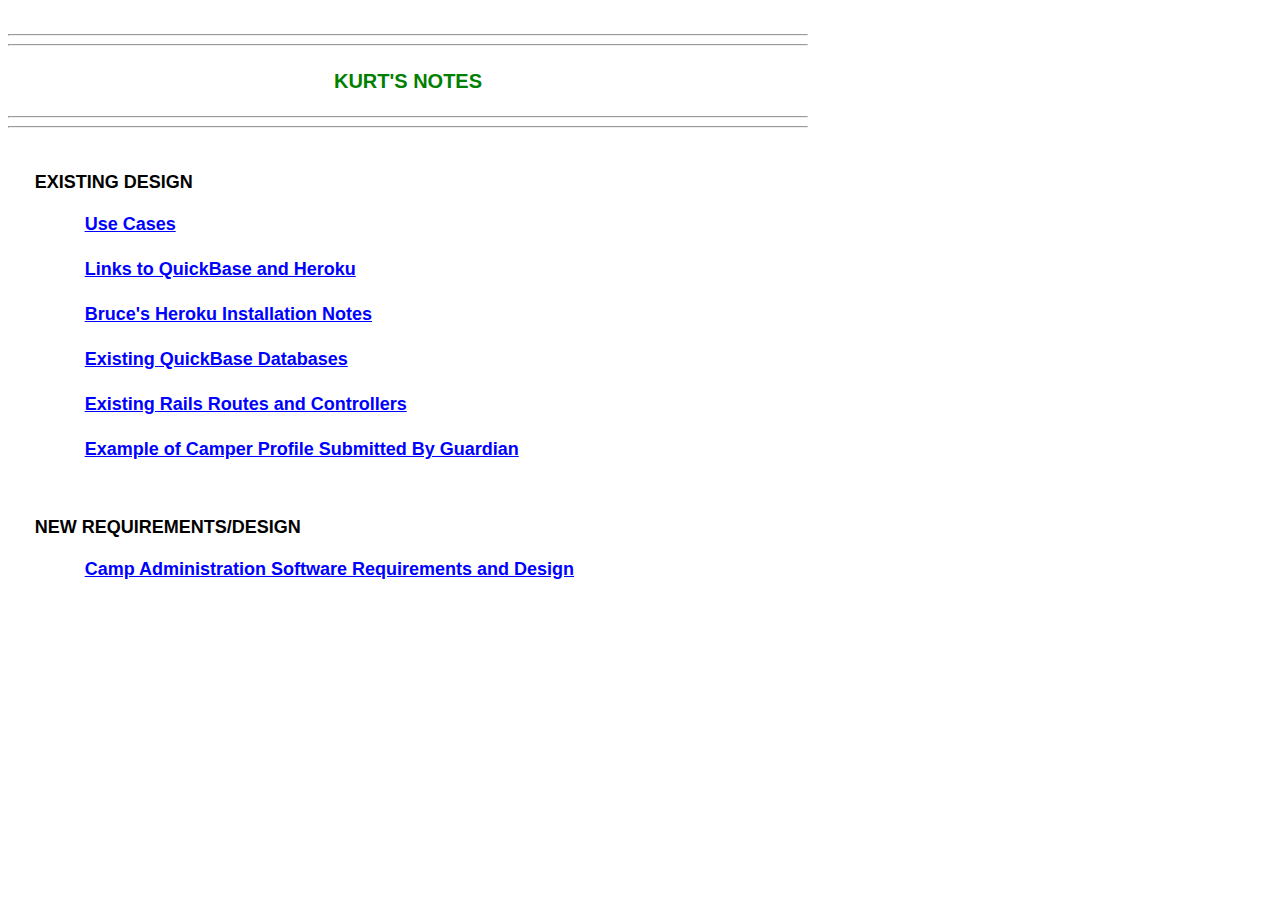
<file: publish/index.html>
<!DOCTYPE HTML>
<html>

<head>
	<title>Special Camp</title>
    <link rel="stylesheet" type="text/css" href="css/special-camp.css" />
</head>

<body>
    <!-- ------------------------------------------------------------------- -->
    <div class=divfull>
        <br><hr><hr>
        <p class=main>KURT'S NOTES</p>
        <hr><hr>
    </div>
    <!-- ------------------------------------------------------------------- -->
    <div class=divfull><br>
        <p class=text_black>EXISTING DESIGN</p>

        <div style="margin-left:50px;">
            <a class=goto href="http://kwegner7.github.io/camp/publish" target="_blank"
                >Use Cases</a><br><br>

            <a class=goto href="special-camp-databases.html" target="_blank"
                >Links to QuickBase and Heroku</a><br><br>

            <a class=goto href="docs/Bruce-Installation-Notes.pdf" target="_blank"
                >Bruce's Heroku Installation Notes</a><br><br>

            <a class=goto href="tomboy/Existing QuickBase Databases.html" target="_blank"
                >Existing QuickBase Databases</a><br><br>

            <a class=goto href="tomboy/Existing Rails Routes and Controllers.html" target="_blank"
                >Existing Rails Routes and Controllers</a><br><br>

            <a class=goto href="docs/Camper-Profile-Master.pdf" target="_blank"
                >Example of Camper Profile Submitted By Guardian</a><br><br>

        </div>

        <br>
        <p class=text_black>NEW REQUIREMENTS/DESIGN</p>

        <div style="margin-left:50px;">

            <a class=goto href="docs/SRS-Camp-Administration-Information-System.pdf" target="_blank"
                >Camp Administration Software Requirements and Design</a><br>

        </div>

    </div>
<!-- ----------------------------------------------------------------------- -->
</body>
</html>


<!--
<embed src="file_name.pdf" width="800px" height="2100px">
<embed src="http://yoursite.com/the.pdf" width="500" height="375" type='application/pdf'>
-->
</file>
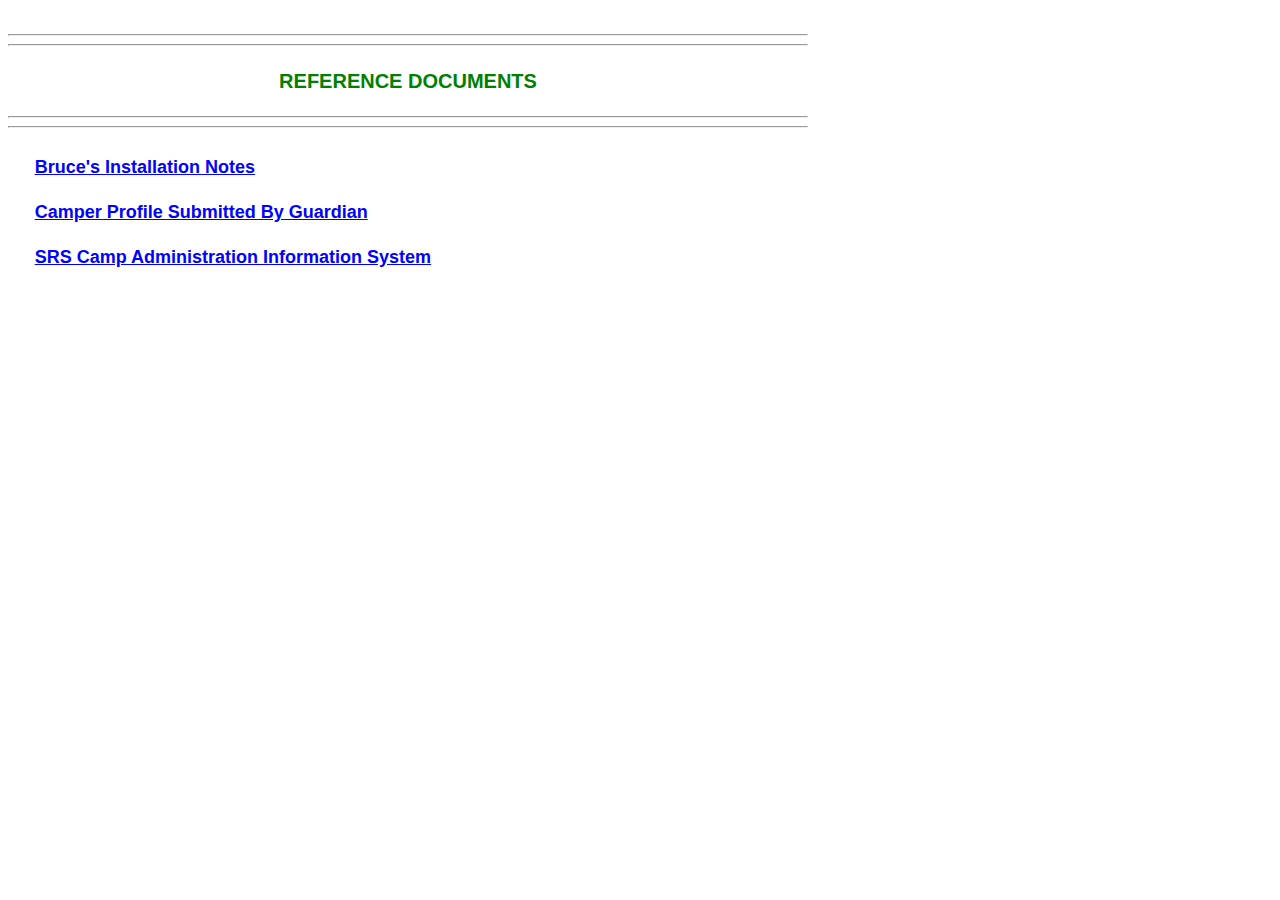
<file: publish/reference-documents.html>
<!DOCTYPE HTML>
<html>
<head>
	<title>Reference Documents</title>
    <link rel="stylesheet" type="text/css" href="css/special-camp.css" />
</head>

<body>
    <!-- ------------------------------------------------------------------- -->
    <div class=divfull>
        <br><hr><hr>
        <p class=main>REFERENCE DOCUMENTS</p>
        <hr>
    </div>

    <!-- ------------------------------------------------------------------- -->
    <div class=divfull><hr><br>

        <a class=goto href="docs/Bruce-Installation-Notes.pdf"
            >Bruce's Installation Notes</a><br><br>

        <a class=goto href="docs/Camper-Profile-Master.pdf"
            >Camper Profile Submitted By Guardian</a><br><br>

        <a class=goto href="docs/SRS-Camp-Administration-Information-System.pdf"
            >SRS Camp Administration Information System</a><br><br>


    <br></div>

<!-- ----------------------------------------------------------------------- -->
</body>
</html>
</file>
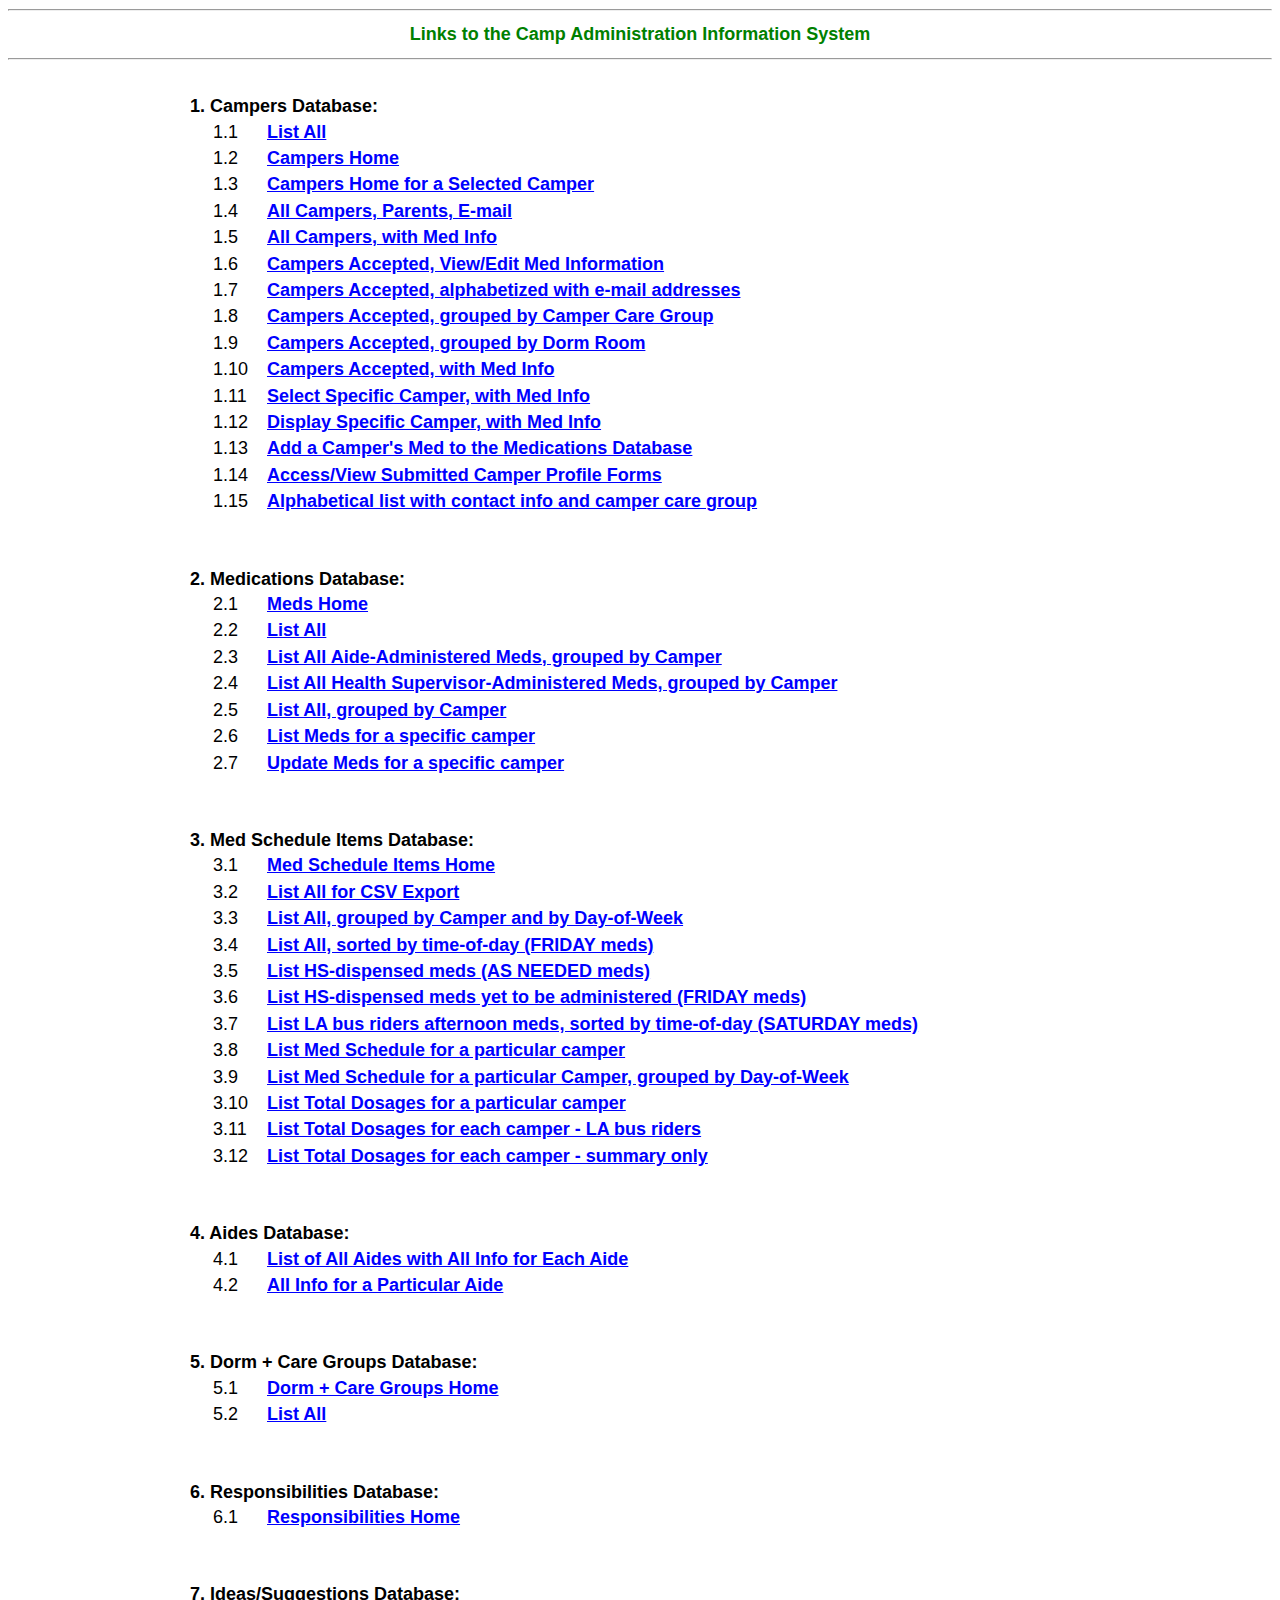
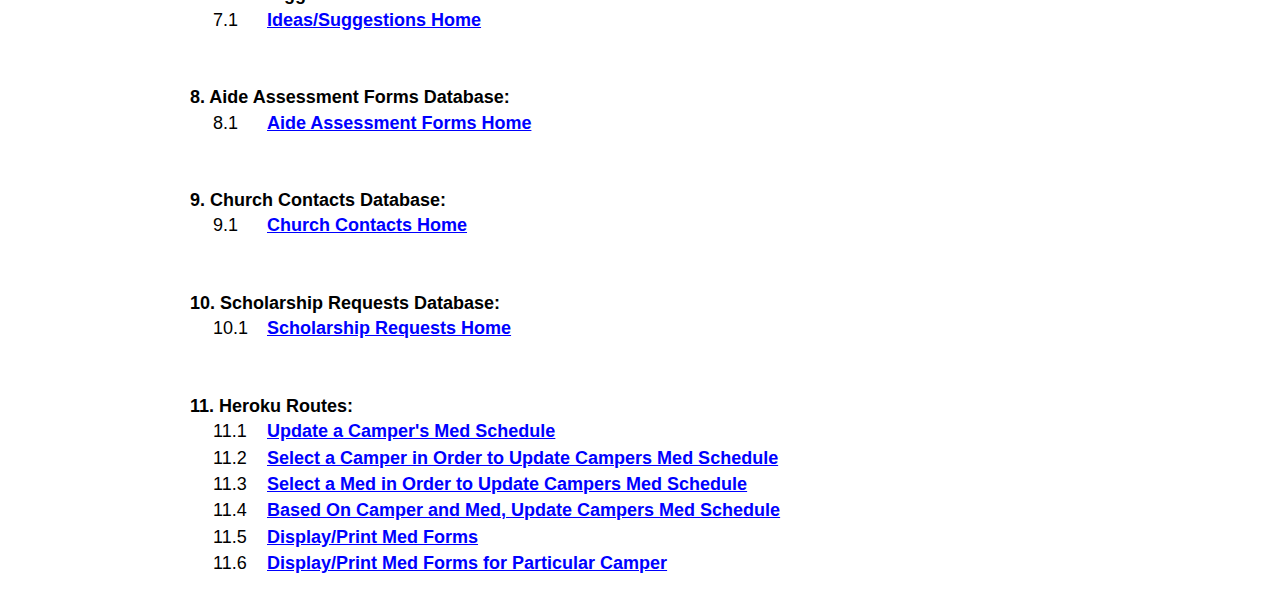
<file: publish/special-camp-databases.html>
<!DOCTYPE HTML>
<html>
<head>
<title>Databases</title>
<link rel="stylesheet" type="text/css" href="css/standard.css">
<style></style>
</head>

<body>

<!-- ----------------------------------------------------------------------- -->
<div class=main>
<hr>
<h1>Links to the Camp Administration Information System</h1>
<hr>
<!-- ----------------------------------------------------------------------- -->
    <div class=centered>
    <h2>1. Campers Database:</h2> 
        <div class="indent">
        <table width=100%>
          <thead hidden>
          <tr>
             <th width=70px>&nbsp;</th>
             <th>&nbsp;</th>
          </tr>
          </thead>
          <tfoot hidden>
          <tr>
              <td>&nbsp;</td>
              <td>&nbsp;</td>
          </tr>
          </tfoot>
          <tbody id=campers></tbody>
        </table>
        </div>
    </div>
<!-- ----------------------------------------------------------------------- -->
    <div class=centered>
    <h2>2. Medications Database:</h2> 
        <div class="indent">
            <table width=100%>
                <tbody id=meds></tbody>
            </table>
        </div>
    </div>
<!-- ----------------------------------------------------------------------- -->
    <div class=centered>
    <h2>3. Med Schedule Items Database:</h2> 
        <div class="indent">
            <table width=100%>
                <tbody id=med_schedule></tbody>
            </table>
        </div>
    </div>
<!-- ----------------------------------------------------------------------- -->
    <div class=centered>
    <h2>4. Aides Database:</h2> 
        <div class="indent">
            <table width=100%>
                <tbody id=aides></tbody>
            </table>
        </div>
    </div>
<!-- ----------------------------------------------------------------------- -->
    <div class=centered>
    <h2>5. Dorm + Care Groups Database:</h2> 
        <div class="indent">
            <table width=100%>
                <tbody id=dorm_care></tbody>
            </table>
        </div>
    </div>
<!-- ----------------------------------------------------------------------- -->
    <div class=centered>
    <h2>6. Responsibilities Database:</h2> 
        <div class="indent">
            <table width=100%>
                <tbody id=responsibilities></tbody>
            </table>
        </div>
    </div>
<!-- ----------------------------------------------------------------------- -->
    <div class=centered>
    <h2>7. Ideas/Suggestions Database:</h2> 
        <div class="indent">
            <table width=100%>
                <tbody id=suggestions></tbody>
            </table>
        </div>
    </div>
<!-- ----------------------------------------------------------------------- -->
    <div class=centered>
    <h2>8. Aide Assessment Forms Database:</h2> 
        <div class="indent">
            <table width=100%>
                <tbody id=aide_assessment></tbody>
            </table>
        </div>
    </div>
<!-- ----------------------------------------------------------------------- -->
    <div class=centered>
    <h2>9. Church Contacts Database:</h2> 
        <div class="indent">
            <table width=100%>
                <tbody id=church_contacts></tbody>
            </table>
        </div>
    </div>
<!-- ----------------------------------------------------------------------- -->
    <div class=centered>
    <h2>10. Scholarship Requests Database:</h2> 
        <div class="indent">
            <table width=100%>
                <tbody id=scholarship_requests></tbody>
            </table>
        </div>
    </div>

<!-- ----------------------------------------------------------------------- -->
    <div class=centered>
    <h2>11. Heroku Routes:</h2> 
        <div class="indent">
            <table width=100%>
                <tbody id=heroku></tbody>
            </table>
        </div>
    </div>

<!-- ----------------------------------------------------------------------- -->
</div>
<script>var GLOBAL="Nary";</script>
<script src="scripts/insert-links.js"></script>
</body>
</html>


































<!-- -----------------------------------------------------------------------
<p>This example calls a function to convert from Fahrenheit to Celsius:</p>
<p id="demo"></p>

<script>
function toCelsius(f) {
    return (5/9) * (f-32);
}
document.getElementById("demo").innerHTML = toCelsius(77);
</script>

THIS IS THE RESULT OF THE JAVASCRIPT
<tr>
  <td><span class="colorblack">(C2)</span></td>
  <td><a class="goto" href="https://www.quickbase.com/db/bi8b6igq7?a=td" target="&quot;_blank&quot;">Campers Home</a></td>
</tr>


HOW TO MAKE TABLES
<table>
  <thead>
  <tr>
     <th>Month</th>
     <th>Savings</th>
  </tr>
  </thead>
  <tfoot>
  <tr>
      <td>Sum</td>
      <td>$180</td>
  </tr>
  </tfoot>
  <tbody>
  <tr>
     <td>January</td>
     <td>$100</td>
  </tr>
  <tr>
      <td>February</td>
      <td>$80</td>
  </tr>
  </tbody>
</table>
    <script>

        function insertReferences(links, texts) {

            var items = "<tr>"; var i; var letter = "D"
            for (i = 0, j=1; i < links.length; i++, j++)
            {
                 var index = "<span class=colorblack>(" + letter + j.toString() + ")</span>";
                 var href = "<a class=goto href=" + links[i] + " target=&quot;_blank&quot;>" + texts[i] + "</a>";

                 items += "<td>" + index + "</td>";
                 items += "<td>" + href  + "</td></tr>";
            }
            return items;
        }

        var links = [
            "https://www.quickbase.com/db/bi8b6igq7?a=q&qid=1",
            "https://www.quickbase.com/db/bi8b6igq7?a=td",
            "https://www.quickbase.com/db/bi8b6igq7?a=dr&rid=516&rl=hir",

            "https://www.quickbase.com/db/bi8b6igq7?a=q&qid=29",
            "https://www.quickbase.com/db/bi8b6igq7?a=q&qid=51",

            "https://www.quickbase.com/db/bi8b6igq7?a=q&qid=52",
            "https://www.quickbase.com/db/bi8b6igq7?a=q&qid=54",
            "https://www.quickbase.com/db/bi8b6igq7?a=q&qid=32",
            "https://www.quickbase.com/db/bi8b6igq7?a=q&qid=50",
            "https://www.quickbase.com/db/bi8b6igq7?a=q&qid=48",

            "https://www.quickbase.com/db/bi8b6igq7?a=q&qid=61",
            "https://www.quickbase.com/db/bi8b6igq7?a=q&qid=61&nv=1&v0=516",
            "https://www.quickbase.com/db/bi8b6igw7?a=GenNewRecord",
            "https://www.quickbase.com/db/bi8b6igq7?a=q&qid=39",
            "https://www.quickbase.com/db/bi8b6igq7?a=q&qid=24",
        ];
        var texts = [
            "List All",
            "Campers Home",
            "Campers Home for a Selected Camper",

            "All Campers, Parents, E-mail",
            "All Campers, with Med Info",

            "Campers Accepted, View/Edit Med Information", 
            "Campers Accepted, alphabetized with e-mail addresses",
            "Campers Accepted, grouped by Camper Care Group",
            "Campers Accepted, grouped by Dorm Room",
            "Campers Accepted, with Med Info",

            "Select Specific Camper, with Med Info",
            "Display Specific Camper, with Med Info",
            "Add a Camper's Med to the Medications Database",
            "Access/View Submitted Camper Profile Forms",
            "Alphabetical list with contact info and camper care group",
        ];
        var items = "<tr>"; var i; var letter = "C"
        for (i = 0, j=1; i < links.length; i++, j++)
        {
             var index = "<span class=colorblack>(" + letter + j.toString() + ")</span>";
             var href = "<a class=goto href=" + links[i] + " target=&quot;_blank&quot;>" + texts[i] + "</a>";

             items += "<td>" + index + "</td>";
             items += "<td>" + href  + "</td></tr>";
        }

        /* innerHTML is the content between the tag open and close */
        document.getElementById("campers").innerHTML = items;
        /* document.getElementById("meds").innerHTML = items; */
        document.getElementById("meds").innerHTML = insertReferences(links, texts);
    </script>

----------------------------------------------------------------------- -->
</file>
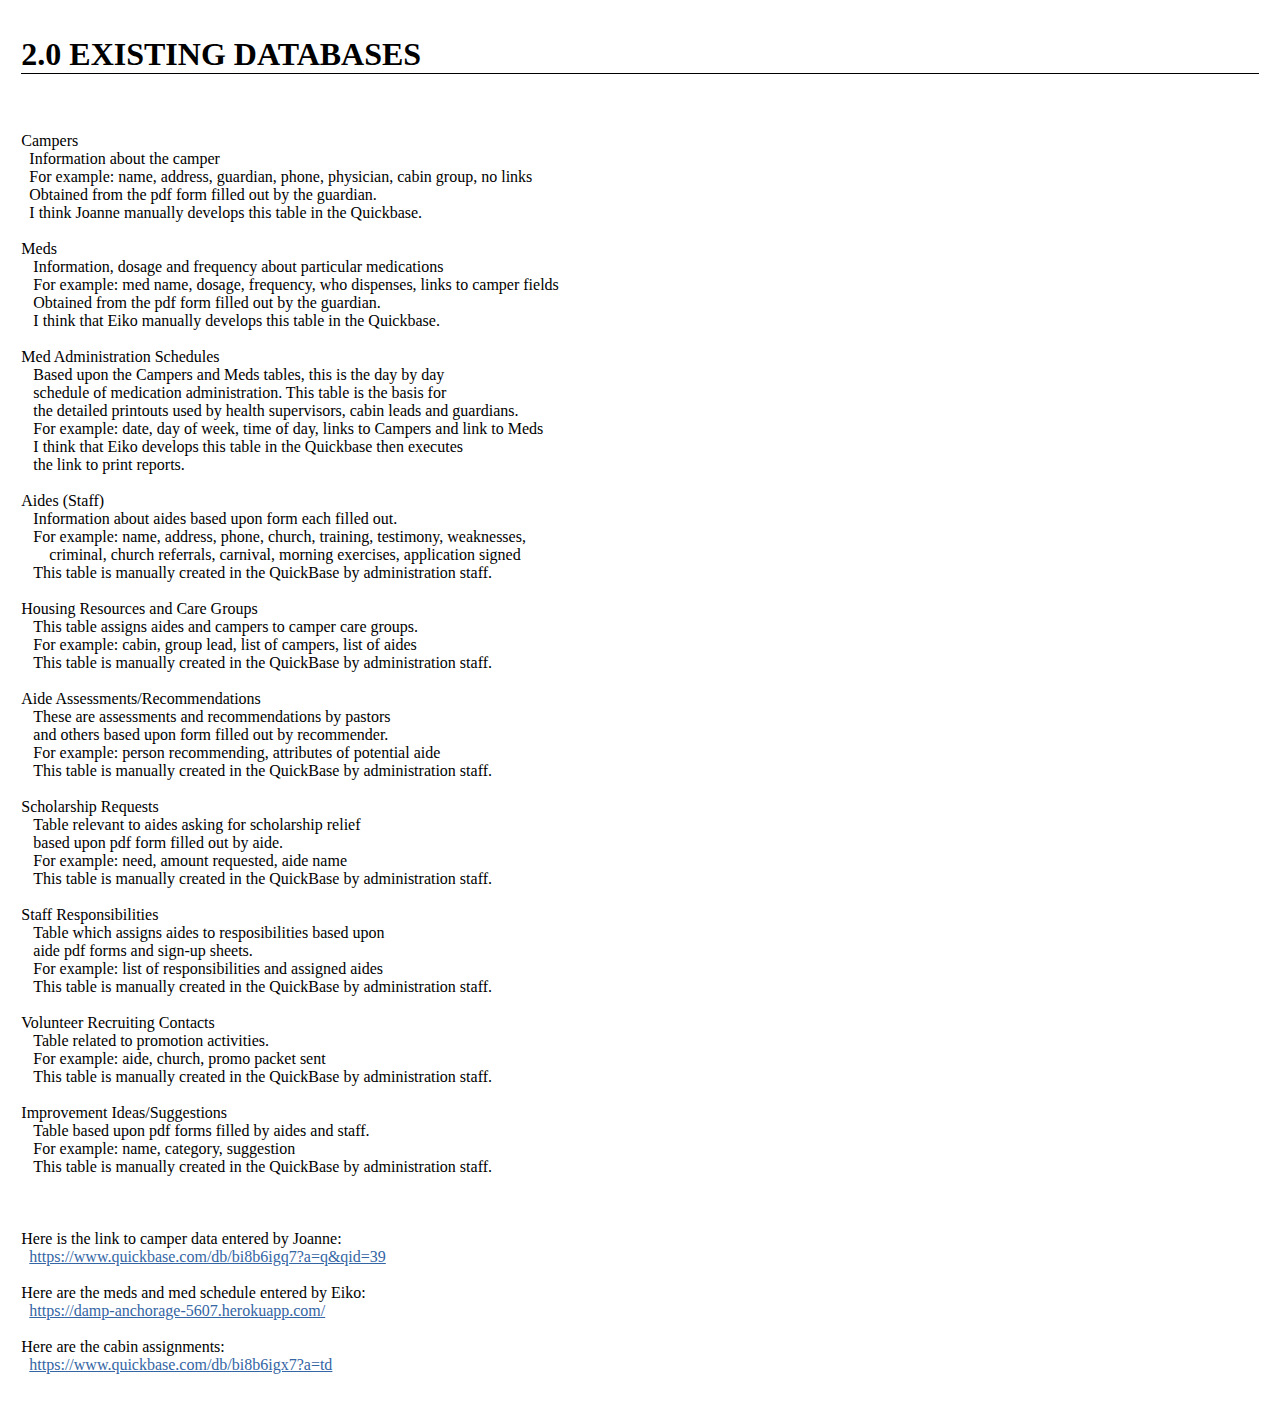
<file: publish/tomboy/2_0 EXISTING DATABASES.html>
<html xmlns:tomboy="http://beatniksoftware.com/tomboy" xmlns:link="http://beatniksoftware.com/tomboy/link" xmlns:size="http://beatniksoftware.com/tomboy/size"><head><META http-equiv="Content-Type" content="text/html; charset=utf-8"><title>2.0 EXISTING DATABASES</title><style type="text/css">
        
	body { font-family:'Ubuntu Mono'; }
	h1 { font-size: xx-large;
     	     font-weight: bold;
     	     border-bottom: 1px solid black; }
	div.note {
		   position: relative;
		   display: block;
		   padding: 5pt;
		   margin: 5pt; 
		   white-space: -moz-pre-wrap; /* Mozilla */
 	      	   white-space: -pre-wrap;     /* Opera 4 - 6 */
 	      	   white-space: -o-pre-wrap;   /* Opera 7 */
 	      	   white-space: pre-wrap;      /* CSS3 */
 	      	   word-wrap: break-word;      /* IE 5.5+ */ }
	</style></head><body><div class="note" id="2.0 EXISTING DATABASES"><a name="2.0 existing databases"></a><h1>2.0 EXISTING DATABASES</h1>

Campers
  Information about the camper
  For example: name, address, guardian, phone, physician, cabin group, no links
  Obtained from the pdf form filled out by the guardian.
  I think Joanne manually develops this table in the Quickbase.

Meds
   Information, dosage and frequency about particular medications
   For example: med name, dosage, frequency, who dispenses, links to camper fields
   Obtained from the pdf form filled out by the guardian.
   I think that Eiko manually develops this table in the Quickbase.

Med Administration Schedules
   Based upon the Campers and Meds tables, this is the day by day
   schedule of medication administration. This table is the basis for
   the detailed printouts used by health supervisors, cabin leads and guardians.
   For example: date, day of week, time of day, links to Campers and link to Meds
   I think that Eiko develops this table in the Quickbase then executes
   the link to print reports.

Aides (Staff)
   Information about aides based upon form each filled out.
   For example: name, address, phone, church, training, testimony, weaknesses, 
       criminal, church referrals, carnival, morning exercises, application signed
   This table is manually created in the QuickBase by administration staff.

Housing Resources and Care Groups
   This table assigns aides and campers to camper care groups.
   For example: cabin, group lead, list of campers, list of aides
   This table is manually created in the QuickBase by administration staff.

Aide Assessments/Recommendations
   These are assessments and recommendations by pastors
   and others based upon form filled out by recommender.
   For example: person recommending, attributes of potential aide
   This table is manually created in the QuickBase by administration staff.

Scholarship Requests
   Table relevant to aides asking for scholarship relief
   based upon pdf form filled out by aide.
   For example: need, amount requested, aide name
   This table is manually created in the QuickBase by administration staff.

Staff Responsibilities
   Table which assigns aides to resposibilities based upon
   aide pdf forms and sign-up sheets.
   For example: list of responsibilities and assigned aides
   This table is manually created in the QuickBase by administration staff.

Volunteer Recruiting Contacts
   Table related to promotion activities.
   For example: aide, church, promo packet sent
   This table is manually created in the QuickBase by administration staff.

Improvement Ideas/Suggestions
   Table based upon pdf forms filled by aides and staff.
   For example: name, category, suggestion
   This table is manually created in the QuickBase by administration staff.



Here is the link to camper data entered by Joanne:
  <a style="color:#3465A4" href="https://www.quickbase.com/db/bi8b6igq7?a=q&amp;qid=39">https://www.quickbase.com/db/bi8b6igq7?a=q&amp;qid=39</a>

Here are the meds and med schedule entered by Eiko:
  <a style="color:#3465A4" href="https://damp-anchorage-5607.herokuapp.com/">https://damp-anchorage-5607.herokuapp.com/</a>

Here are the cabin assignments:
  <a style="color:#3465A4" href="https://www.quickbase.com/db/bi8b6igx7?a=td">https://www.quickbase.com/db/bi8b6igx7?a=td</a>

</div></body></html>
</file>
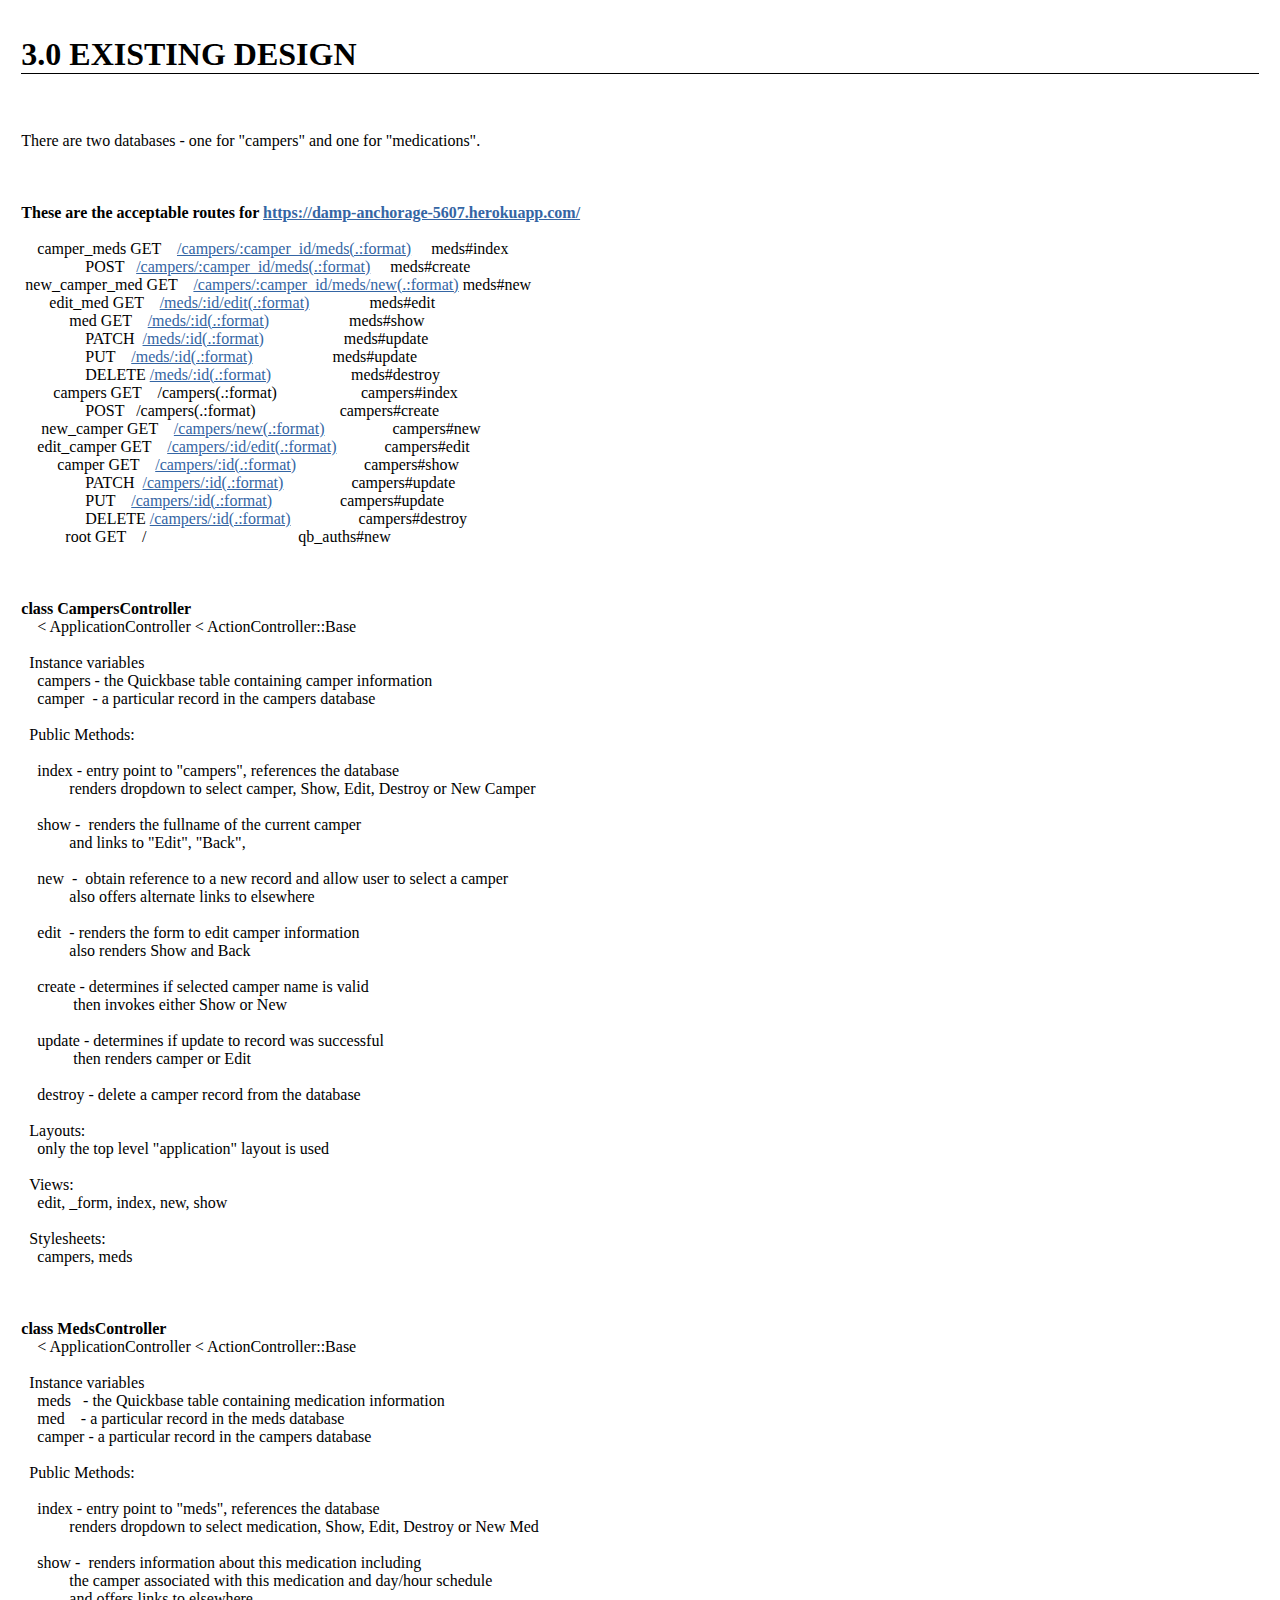
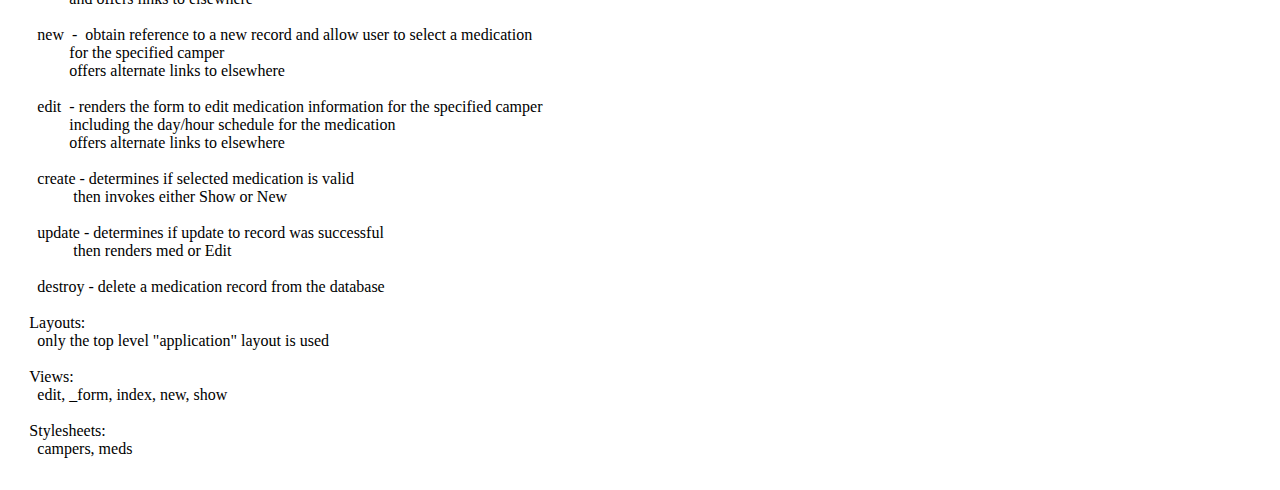
<file: publish/tomboy/3_0 EXISTING DESIGN.html>
<html xmlns:tomboy="http://beatniksoftware.com/tomboy" xmlns:link="http://beatniksoftware.com/tomboy/link" xmlns:size="http://beatniksoftware.com/tomboy/size"><head><META http-equiv="Content-Type" content="text/html; charset=utf-8"><title>3.0 EXISTING DESIGN</title><style type="text/css">
        
	body { font-family:'Ubuntu Mono'; }
	h1 { font-size: xx-large;
     	     font-weight: bold;
     	     border-bottom: 1px solid black; }
	div.note {
		   position: relative;
		   display: block;
		   padding: 5pt;
		   margin: 5pt; 
		   white-space: -moz-pre-wrap; /* Mozilla */
 	      	   white-space: -pre-wrap;     /* Opera 4 - 6 */
 	      	   white-space: -o-pre-wrap;   /* Opera 7 */
 	      	   white-space: pre-wrap;      /* CSS3 */
 	      	   word-wrap: break-word;      /* IE 5.5+ */ }
	</style></head><body><div class="note" id="3.0 EXISTING DESIGN"><a name="3.0 existing design"></a><h1>3.0 EXISTING DESIGN</h1>

There are two databases - one for "campers" and one for "medications".



<b>These are the acceptable routes for <a style="color:#3465A4" href="https://damp-anchorage-5607.herokuapp.com/">https://damp-anchorage-5607.herokuapp.com/</a></b>

    camper_meds GET    <a style="color:#3465A4" href="/campers/:camper_id/meds(.:format)">/campers/:camper_id/meds(.:format)</a>     meds#index
                POST   <a style="color:#3465A4" href="/campers/:camper_id/meds(.:format)">/campers/:camper_id/meds(.:format)</a>     meds#create
 new_camper_med GET    <a style="color:#3465A4" href="/campers/:camper_id/meds/new(.:format)">/campers/:camper_id/meds/new(.:format)</a> meds#new
       edit_med GET    <a style="color:#3465A4" href="/meds/:id/edit(.:format)">/meds/:id/edit(.:format)</a>               meds#edit
            med GET    <a style="color:#3465A4" href="/meds/:id(.:format)">/meds/:id(.:format)</a>                    meds#show
                PATCH  <a style="color:#3465A4" href="/meds/:id(.:format)">/meds/:id(.:format)</a>                    meds#update
                PUT    <a style="color:#3465A4" href="/meds/:id(.:format)">/meds/:id(.:format)</a>                    meds#update
                DELETE <a style="color:#3465A4" href="/meds/:id(.:format)">/meds/:id(.:format)</a>                    meds#destroy
        campers GET    /campers(.:format)                     campers#index
                POST   /campers(.:format)                     campers#create
     new_camper GET    <a style="color:#3465A4" href="/campers/new(.:format)">/campers/new(.:format)</a>                 campers#new
    edit_camper GET    <a style="color:#3465A4" href="/campers/:id/edit(.:format)">/campers/:id/edit(.:format)</a>            campers#edit
         camper GET    <a style="color:#3465A4" href="/campers/:id(.:format)">/campers/:id(.:format)</a>                 campers#show
                PATCH  <a style="color:#3465A4" href="/campers/:id(.:format)">/campers/:id(.:format)</a>                 campers#update
                PUT    <a style="color:#3465A4" href="/campers/:id(.:format)">/campers/:id(.:format)</a>                 campers#update
                DELETE <a style="color:#3465A4" href="/campers/:id(.:format)">/campers/:id(.:format)</a>                 campers#destroy
           root GET    /                                      qb_auths#new



<b>class CampersController</b>
    &lt; ApplicationController &lt; ActionController::Base

  Instance variables
    campers - the Quickbase table containing camper information
    camper  - a particular record in the campers database

  Public Methods:

    index - entry point to "campers", references the database
            renders dropdown to select camper, Show, Edit, Destroy or New Camper 

    show -  renders the fullname of the current camper 
            and links to "Edit", "Back",

    new  -  obtain reference to a new record and allow user to select a camper
            also offers alternate links to elsewhere

    edit  - renders the form to edit camper information
            also renders Show and Back

    create - determines if selected camper name is valid
             then invokes either Show or New

    update - determines if update to record was successful
             then renders camper or Edit

    destroy - delete a camper record from the database

  Layouts:
    only the top level "application" layout is used

  Views:
    edit, _form, index, new, show

  Stylesheets:
    campers, meds



<b>class MedsController</b>
    &lt; ApplicationController &lt; ActionController::Base

  Instance variables
    meds   - the Quickbase table containing medication information
    med    - a particular record in the meds database
    camper - a particular record in the campers database

  Public Methods:

    index - entry point to "meds", references the database
            renders dropdown to select medication, Show, Edit, Destroy or New Med 

    show -  renders information about this medication including
            the camper associated with this medication and day/hour schedule
            and offers links to elsewhere

    new  -  obtain reference to a new record and allow user to select a medication
            for the specified camper
            offers alternate links to elsewhere

    edit  - renders the form to edit medication information for the specified camper
            including the day/hour schedule for the medication
            offers alternate links to elsewhere

    create - determines if selected medication is valid
             then invokes either Show or New

    update - determines if update to record was successful
             then renders med or Edit

    destroy - delete a medication record from the database

  Layouts:
    only the top level "application" layout is used

  Views:
    edit, _form, index, new, show

  Stylesheets:
    campers, meds

</div></body></html>
</file>
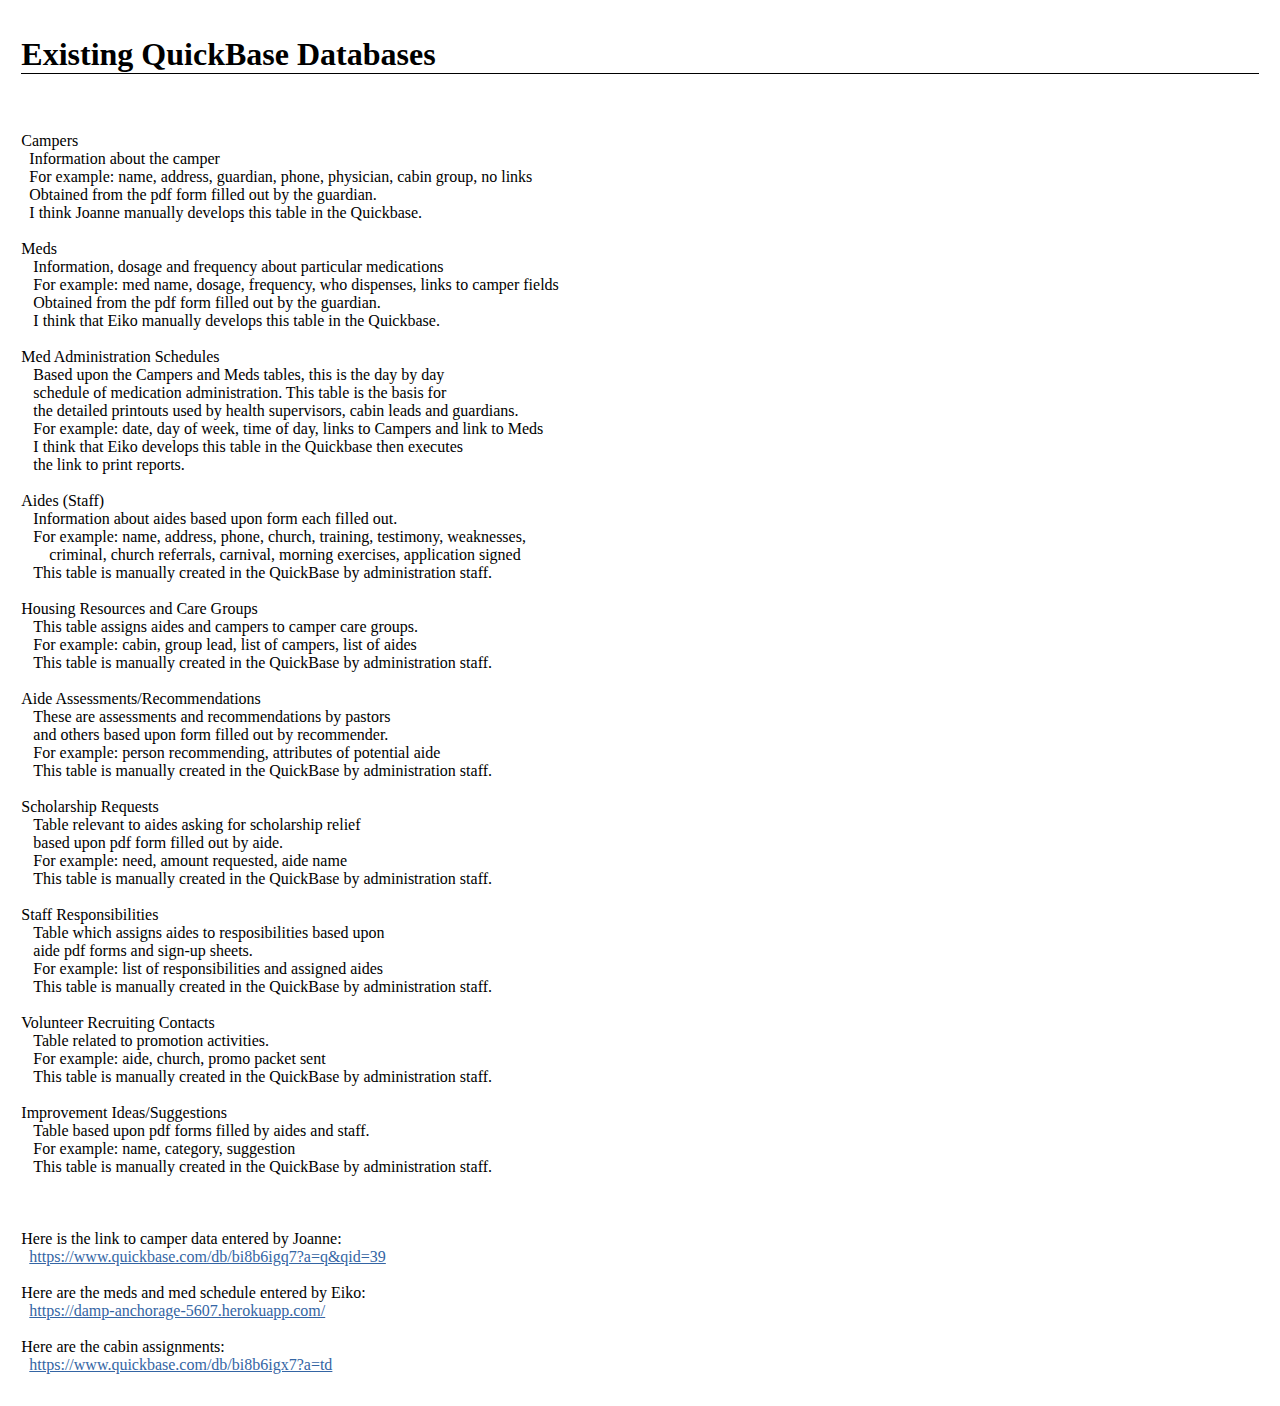
<file: publish/tomboy/Existing QuickBase Databases.html>
<html xmlns:tomboy="http://beatniksoftware.com/tomboy" xmlns:link="http://beatniksoftware.com/tomboy/link" xmlns:size="http://beatniksoftware.com/tomboy/size"><head><META http-equiv="Content-Type" content="text/html; charset=utf-8"><title>Existing QuickBase Databases</title><style type="text/css">
        
	body { font-family:'Ubuntu Mono'; }
	h1 { font-size: xx-large;
     	     font-weight: bold;
     	     border-bottom: 1px solid black; }
	div.note {
		   position: relative;
		   display: block;
		   padding: 5pt;
		   margin: 5pt; 
		   white-space: -moz-pre-wrap; /* Mozilla */
 	      	   white-space: -pre-wrap;     /* Opera 4 - 6 */
 	      	   white-space: -o-pre-wrap;   /* Opera 7 */
 	      	   white-space: pre-wrap;      /* CSS3 */
 	      	   word-wrap: break-word;      /* IE 5.5+ */ }
	</style></head><body><div class="note" id="Existing QuickBase Databases"><a name="existing quickbase databases"></a><h1>Existing QuickBase Databases</h1>

Campers
  Information about the camper
  For example: name, address, guardian, phone, physician, cabin group, no links
  Obtained from the pdf form filled out by the guardian.
  I think Joanne manually develops this table in the Quickbase.

Meds
   Information, dosage and frequency about particular medications
   For example: med name, dosage, frequency, who dispenses, links to camper fields
   Obtained from the pdf form filled out by the guardian.
   I think that Eiko manually develops this table in the Quickbase.

Med Administration Schedules
   Based upon the Campers and Meds tables, this is the day by day
   schedule of medication administration. This table is the basis for
   the detailed printouts used by health supervisors, cabin leads and guardians.
   For example: date, day of week, time of day, links to Campers and link to Meds
   I think that Eiko develops this table in the Quickbase then executes
   the link to print reports.

Aides (Staff)
   Information about aides based upon form each filled out.
   For example: name, address, phone, church, training, testimony, weaknesses, 
       criminal, church referrals, carnival, morning exercises, application signed
   This table is manually created in the QuickBase by administration staff.

Housing Resources and Care Groups
   This table assigns aides and campers to camper care groups.
   For example: cabin, group lead, list of campers, list of aides
   This table is manually created in the QuickBase by administration staff.

Aide Assessments/Recommendations
   These are assessments and recommendations by pastors
   and others based upon form filled out by recommender.
   For example: person recommending, attributes of potential aide
   This table is manually created in the QuickBase by administration staff.

Scholarship Requests
   Table relevant to aides asking for scholarship relief
   based upon pdf form filled out by aide.
   For example: need, amount requested, aide name
   This table is manually created in the QuickBase by administration staff.

Staff Responsibilities
   Table which assigns aides to resposibilities based upon
   aide pdf forms and sign-up sheets.
   For example: list of responsibilities and assigned aides
   This table is manually created in the QuickBase by administration staff.

Volunteer Recruiting Contacts
   Table related to promotion activities.
   For example: aide, church, promo packet sent
   This table is manually created in the QuickBase by administration staff.

Improvement Ideas/Suggestions
   Table based upon pdf forms filled by aides and staff.
   For example: name, category, suggestion
   This table is manually created in the QuickBase by administration staff.



Here is the link to camper data entered by Joanne:
  <a style="color:#3465A4" href="https://www.quickbase.com/db/bi8b6igq7?a=q&amp;qid=39">https://www.quickbase.com/db/bi8b6igq7?a=q&amp;qid=39</a>

Here are the meds and med schedule entered by Eiko:
  <a style="color:#3465A4" href="https://damp-anchorage-5607.herokuapp.com/">https://damp-anchorage-5607.herokuapp.com/</a>

Here are the cabin assignments:
  <a style="color:#3465A4" href="https://www.quickbase.com/db/bi8b6igx7?a=td">https://www.quickbase.com/db/bi8b6igx7?a=td</a>

</div></body></html>
</file>
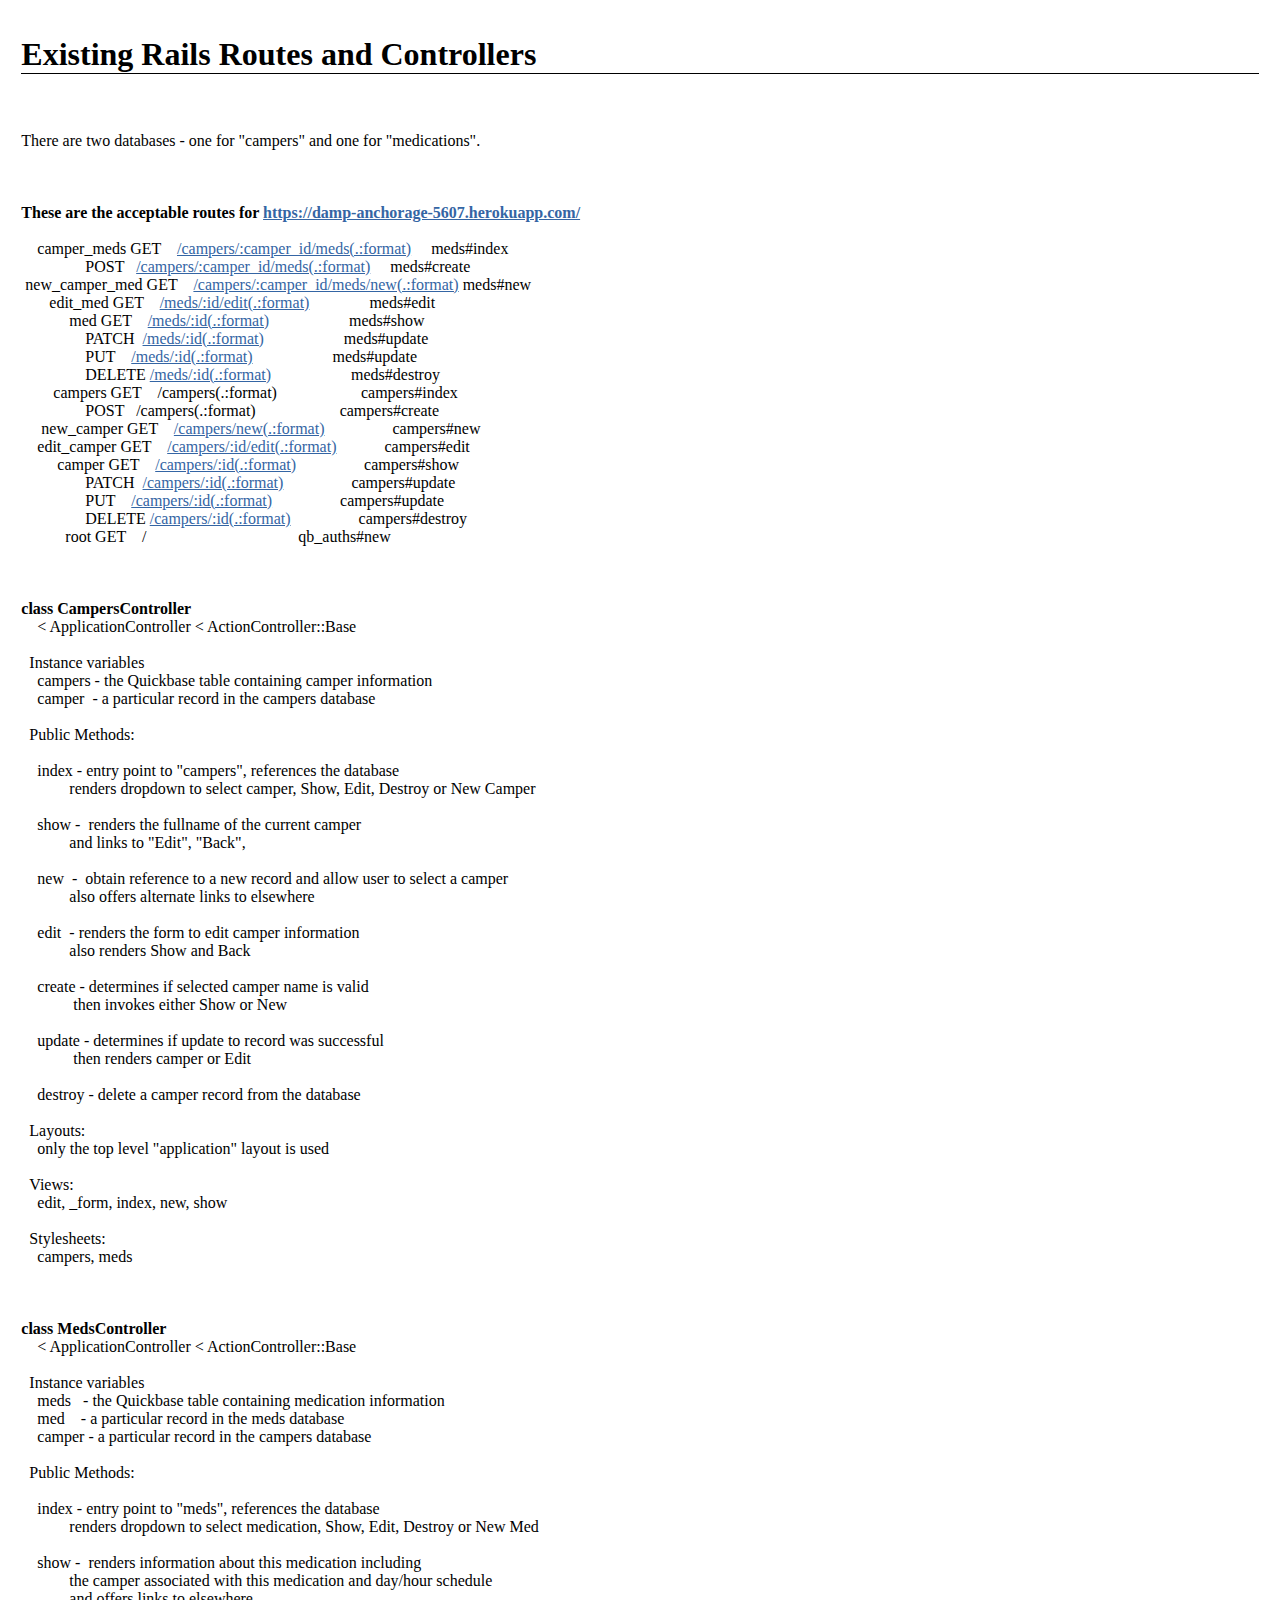
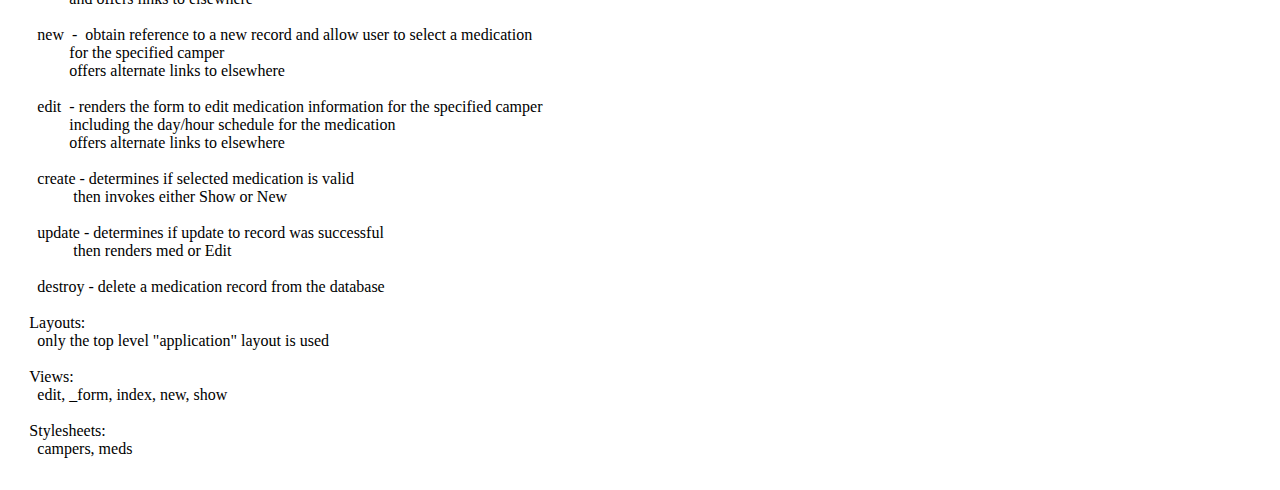
<file: publish/tomboy/Existing Rails Routes and Controllers.html>
<html xmlns:tomboy="http://beatniksoftware.com/tomboy" xmlns:link="http://beatniksoftware.com/tomboy/link" xmlns:size="http://beatniksoftware.com/tomboy/size"><head><META http-equiv="Content-Type" content="text/html; charset=utf-8"><title>Existing Rails Routes and Controllers</title><style type="text/css">
        
	body { font-family:'Ubuntu Mono'; }
	h1 { font-size: xx-large;
     	     font-weight: bold;
     	     border-bottom: 1px solid black; }
	div.note {
		   position: relative;
		   display: block;
		   padding: 5pt;
		   margin: 5pt; 
		   white-space: -moz-pre-wrap; /* Mozilla */
 	      	   white-space: -pre-wrap;     /* Opera 4 - 6 */
 	      	   white-space: -o-pre-wrap;   /* Opera 7 */
 	      	   white-space: pre-wrap;      /* CSS3 */
 	      	   word-wrap: break-word;      /* IE 5.5+ */ }
	</style></head><body><div class="note" id="Existing Rails Routes and Controllers"><a name="existing rails routes and controllers"></a><h1>Existing Rails Routes and Controllers</h1>

There are two databases - one for "campers" and one for "medications".



<b>These are the acceptable routes for <a style="color:#3465A4" href="https://damp-anchorage-5607.herokuapp.com/">https://damp-anchorage-5607.herokuapp.com/</a></b>

    camper_meds GET    <a style="color:#3465A4" href="/campers/:camper_id/meds(.:format)">/campers/:camper_id/meds(.:format)</a>     meds#index
                POST   <a style="color:#3465A4" href="/campers/:camper_id/meds(.:format)">/campers/:camper_id/meds(.:format)</a>     meds#create
 new_camper_med GET    <a style="color:#3465A4" href="/campers/:camper_id/meds/new(.:format)">/campers/:camper_id/meds/new(.:format)</a> meds#new
       edit_med GET    <a style="color:#3465A4" href="/meds/:id/edit(.:format)">/meds/:id/edit(.:format)</a>               meds#edit
            med GET    <a style="color:#3465A4" href="/meds/:id(.:format)">/meds/:id(.:format)</a>                    meds#show
                PATCH  <a style="color:#3465A4" href="/meds/:id(.:format)">/meds/:id(.:format)</a>                    meds#update
                PUT    <a style="color:#3465A4" href="/meds/:id(.:format)">/meds/:id(.:format)</a>                    meds#update
                DELETE <a style="color:#3465A4" href="/meds/:id(.:format)">/meds/:id(.:format)</a>                    meds#destroy
        campers GET    /campers(.:format)                     campers#index
                POST   /campers(.:format)                     campers#create
     new_camper GET    <a style="color:#3465A4" href="/campers/new(.:format)">/campers/new(.:format)</a>                 campers#new
    edit_camper GET    <a style="color:#3465A4" href="/campers/:id/edit(.:format)">/campers/:id/edit(.:format)</a>            campers#edit
         camper GET    <a style="color:#3465A4" href="/campers/:id(.:format)">/campers/:id(.:format)</a>                 campers#show
                PATCH  <a style="color:#3465A4" href="/campers/:id(.:format)">/campers/:id(.:format)</a>                 campers#update
                PUT    <a style="color:#3465A4" href="/campers/:id(.:format)">/campers/:id(.:format)</a>                 campers#update
                DELETE <a style="color:#3465A4" href="/campers/:id(.:format)">/campers/:id(.:format)</a>                 campers#destroy
           root GET    /                                      qb_auths#new



<b>class CampersController</b>
    &lt; ApplicationController &lt; ActionController::Base

  Instance variables
    campers - the Quickbase table containing camper information
    camper  - a particular record in the campers database

  Public Methods:

    index - entry point to "campers", references the database
            renders dropdown to select camper, Show, Edit, Destroy or New Camper 

    show -  renders the fullname of the current camper 
            and links to "Edit", "Back",

    new  -  obtain reference to a new record and allow user to select a camper
            also offers alternate links to elsewhere

    edit  - renders the form to edit camper information
            also renders Show and Back

    create - determines if selected camper name is valid
             then invokes either Show or New

    update - determines if update to record was successful
             then renders camper or Edit

    destroy - delete a camper record from the database

  Layouts:
    only the top level "application" layout is used

  Views:
    edit, _form, index, new, show

  Stylesheets:
    campers, meds



<b>class MedsController</b>
    &lt; ApplicationController &lt; ActionController::Base

  Instance variables
    meds   - the Quickbase table containing medication information
    med    - a particular record in the meds database
    camper - a particular record in the campers database

  Public Methods:

    index - entry point to "meds", references the database
            renders dropdown to select medication, Show, Edit, Destroy or New Med 

    show -  renders information about this medication including
            the camper associated with this medication and day/hour schedule
            and offers links to elsewhere

    new  -  obtain reference to a new record and allow user to select a medication
            for the specified camper
            offers alternate links to elsewhere

    edit  - renders the form to edit medication information for the specified camper
            including the day/hour schedule for the medication
            offers alternate links to elsewhere

    create - determines if selected medication is valid
             then invokes either Show or New

    update - determines if update to record was successful
             then renders med or Edit

    destroy - delete a medication record from the database

  Layouts:
    only the top level "application" layout is used

  Views:
    edit, _form, index, new, show

  Stylesheets:
    campers, meds

</div></body></html>
</file>
<file: publish/css/special-camp.css>
.main
        {
            font-family:Verdana, Geneva, sans-serif;
            font-size:20px;
            font-weight:bold;
            color:green;
            text-align:center;
            margin-left:0px;
            text-decoration:none;
            line-height:150%
        }

        .heading
        {
             font-family:Verdana, Geneva, sans-serif;
             font-size:18px;
             font-weight:bold;
             color:black;
             text-align:left;
             margin-left:0px;
             text-decoration:none;
             line-height:150%;
        }

        .goto
        {
             font-family:Verdana, Geneva, sans-serif;
             font-size:18px;
             font-weight:bold;
             color:blue;
             text-align:left;
             margin-left:0px;
             text-decoration:underline;
             line-height:150%;
             padding-left:20pt;
        }

        .text_green
        {
             font-family:Verdana, Geneva, sans-serif;
             font-size:14px;
             font-weight:bold;
             color:green;
             text-align:left;
             margin-left:0px;
             text-decoration:none;
             padding-left:0pt;
        }

        .text_black
        {
             font-family:Verdana, Geneva, sans-serif;
             font-size:18px;
             font-weight:bold;
             color:black;
             text-align:left;
             margin-left:0px;
             text-decoration:none;
             padding-left:20pt;
        }

        #divleft {
            width:500px;
            background-color:white;
            float:left;
        }

        #divright {
            width:500px;
            background-color:white;
            float:right;
        }

        .divfull {
            width:800px;
            clear:both;
        }


        #header {
            background-color:black;
            color:white;
            text-align:center;
            padding:5px;
        }

        #nav {
            line-height:30px;
            background-color:#eeeeee;
            height:300px;
            width:100px;
            float:left;
            padding:5px;	      
        }

        #section {
            width:350px;
            float:left;
            padding:10px;	 	 
        }

        #footer {
            background-color:black;
            color:white;
            clear:both;
            text-align:center;
           padding:5px;	 	 
        }
</file>
<file: publish/css/standard.css>
/* default font and margins for entire document */ 
div.main {
    margin: 0; padding: 0; 
    font-family: Verdana, Geneva, sans-serif;
    font-size: 14pt;
    font-weight:bold;
    text-decoration:none;
    color:black;
    text-align:left;
    margin-left:0px;
    line-height:120%;
    background-color:white;
}

/* a centered div with some overrides to the main */
div.centered {
    clear:both; float:down;
    margin-right:auto; margin-left:auto;
    width:900px;
    padding:20px;
    border:5pt solid white;
    font-size:18px;
    color:black;
}

div.indent {
    margin-left:20px;
}

h1 {
    font-size:18px;
    color:green;
    text-align:center;
}
h2 {
    font-size:18px;
    color:black;
    text-align:left;
    display:inline;
}

/* an href with fixed blue underline */
.goto {
     font-size:18px;
     color:blue;
     text-decoration:underline;
}

/* change color to black, no underline */
.colorblack {
     color:black;
     text-decoration:none;
     font-weight:normal;
}
</file>
